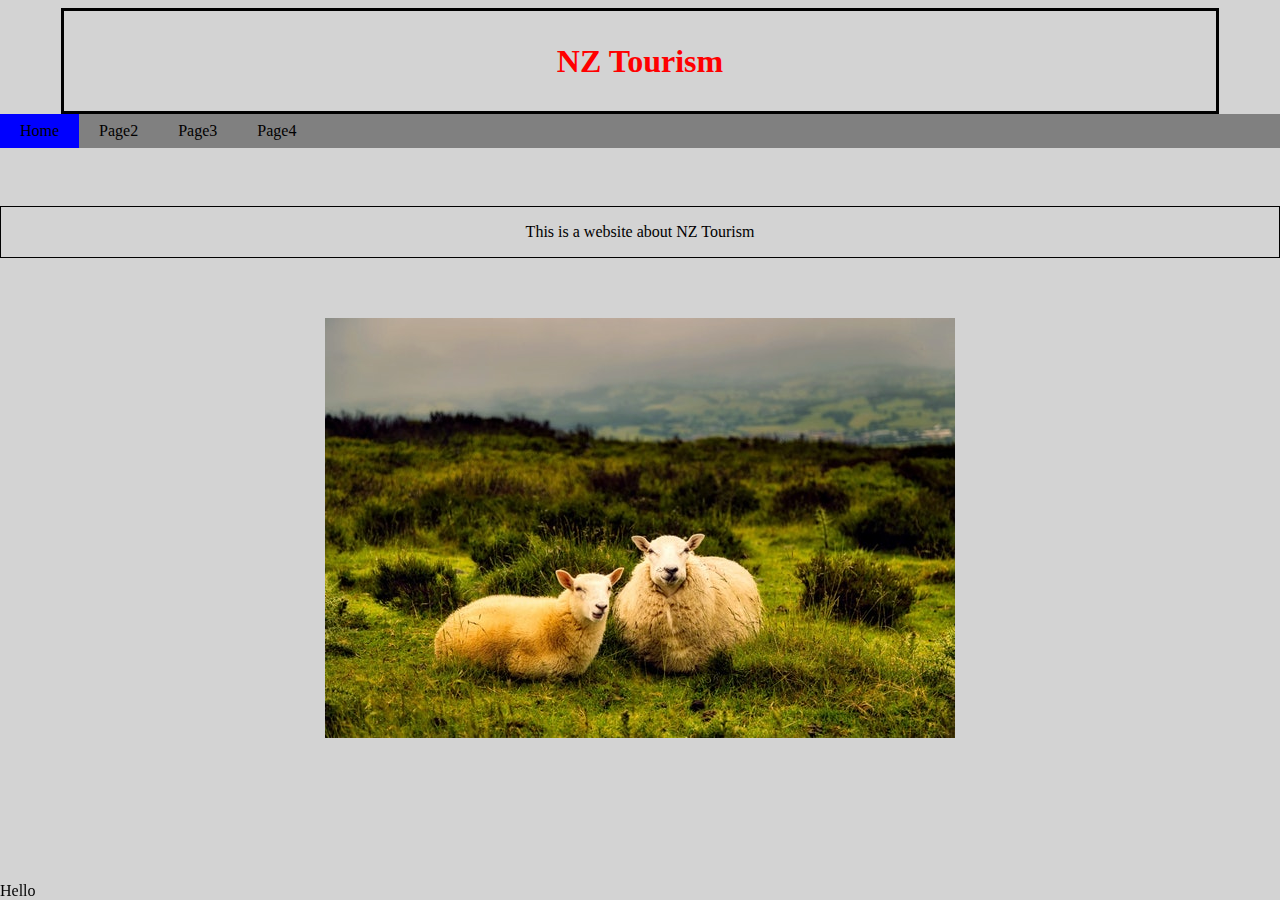
<file: My Website/index.html>
<!DOCTYPE html PUBLIC "-//W3C//DTD HTML 4.01//EN" "http://www.w3.org/TR/html4/strict.dtd">
<html><head>
  
  <meta content="text/html; charset=ISO-8859-1" http-equiv="content-type">

  
  <link rel="stylesheet" href="stylesheet.css">
  <title>First Website</title>

  
</head><body>
	
<center>
<header>
<h1>
<div class="size1">
<p style="color: red;" align="center"> NZ Tourism</p>
</div>
</h1>
</header>
</center>

<ul>
  
  <li><a class="active" href="index.html">Home</a></li>
  <li><a href="page2.html">Page2</a></li>
  <li><a href="page3.html">Page3</a></li>
  <li><a href="page4.html">Page4</a></li>
	
</ul>
<content>
	<section> 
	
	<center>
	<p>This is a website about NZ Tourism</p>
		
		
		
	
	</center>
	
	
	
	
	
	</section>
	
	<center>
	<img src="images/sheep.jpg" alt="Sheep" />
	</center>

	</content>
	
<footer>
	
	Hello
	
</footer>

</body></html>
</file>
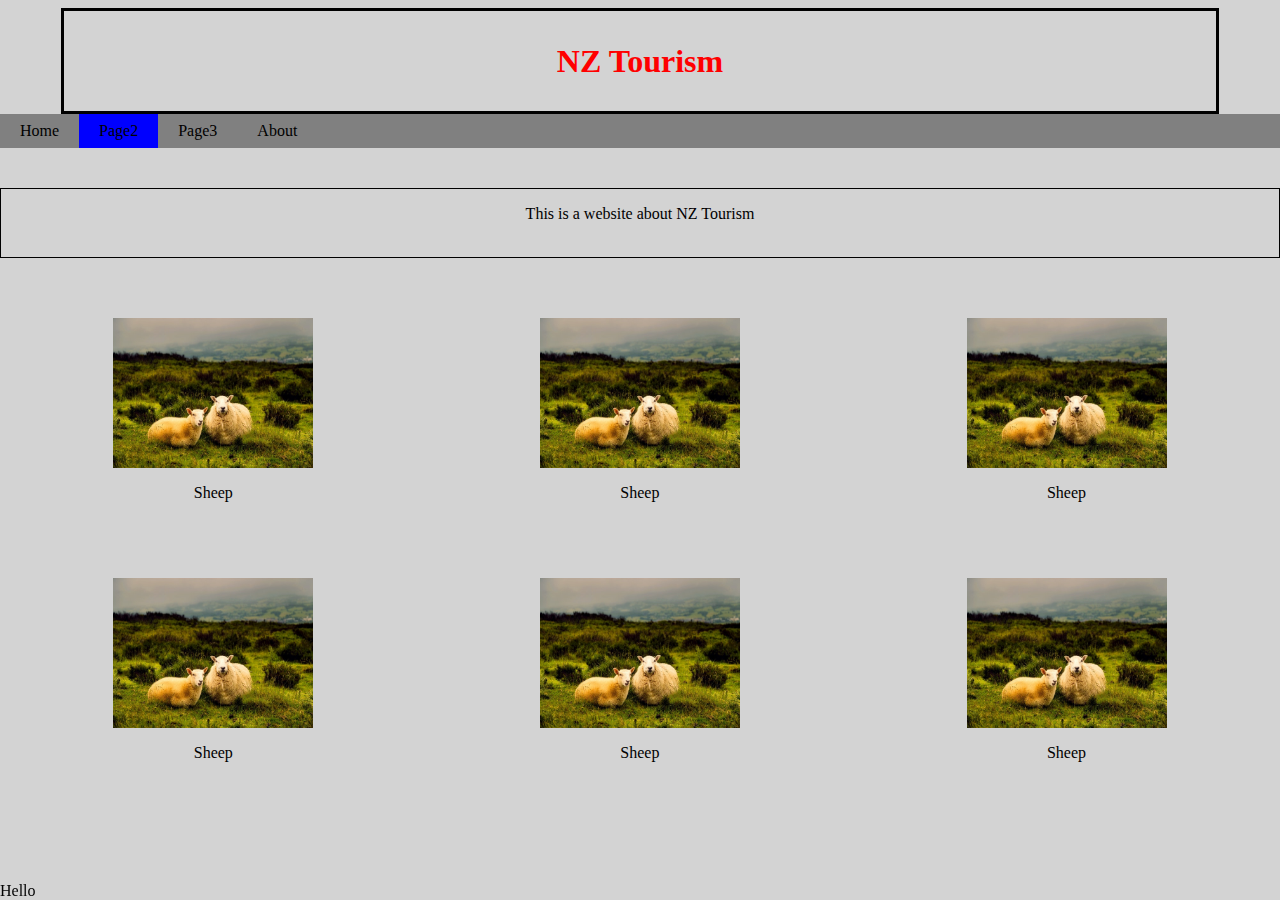
<file: My Website/page2.html>
<!DOCTYPE html PUBLIC "-//W3C//DTD HTML 4.01//EN" "http://www.w3.org/TR/html4/strict.dtd">

<html><head>
  
  <meta content="text/html; charset=ISO-8859-1" http-equiv="content-type">

  
  <link rel="stylesheet" href="stylesheet.css">
  <title>First Website</title>

  
</head><body>
<center>
<header>
<h1>
<div class="size1">
<p style="color: red;" align="center"> NZ Tourism</p>
</div>
</h1>
</header>
</center>

<ul>
  
  <li><a href="index.html">Home</a></li>
  <li><a class="active" href="page2.html">Page2</a></li>
  <li><a href="page3.html">Page3</a></li>
  <li><a href="#about">About</a></li>
	
</ul>

	<section> 
	
	<center>
	<p>This is a website about NZ Tourism</p>
		
		
		
	
	</center>
	
	<content>
	
	
	
	</section>
	
	<div class="row">
	<div class="column">
		
		<center>
		<img src="images/sheep.jpg" align="center" width="200" height="150" alt="Sheep" />
		<p>Sheep</p>
		</center>
		

	</div>
    <div class="column">
		
		<center>
		<img src="images/sheep.jpg" align="center" width="200" height="150" alt="Sheep" />
			<p>Sheep </p>
		</center>
		
		
			
		</div>
	
	<div class="column">
		<center>
		<img src="images/sheep.jpg" align="center" width="200" height="150" alt="Sheep" />
		<p>Sheep</p>
		</center>
		
		</div>
	</div>
	
	<article>
	<div class="row">
	<div class="column">
		
		<center>
		<img src="images/sheep.jpg" align="center" width="200" height="150" alt="Sheep" />
		<p>Sheep</p>
		</center>
		

	</div>
    <div class="column">
		
		<center>
		<img src="images/sheep.jpg" align="center" width="200" height="150" alt="Sheep" />
			<p>Sheep </p>
		</center>
		
		
			
		</div>
	
	<div class="column">
		<center>
		<img src="images/sheep.jpg" align="center" width="200" height="150" alt="Sheep" />
		<p>Sheep</p>
		</center>
		
		</div>
	</div>
	</article>
	
	
	
	
	
	
	
	
	
	
	</div>
	
</content>
	
	
	
	
	
	
<footer>
	
	Hello
	
</footer>

</body></html>
</file>
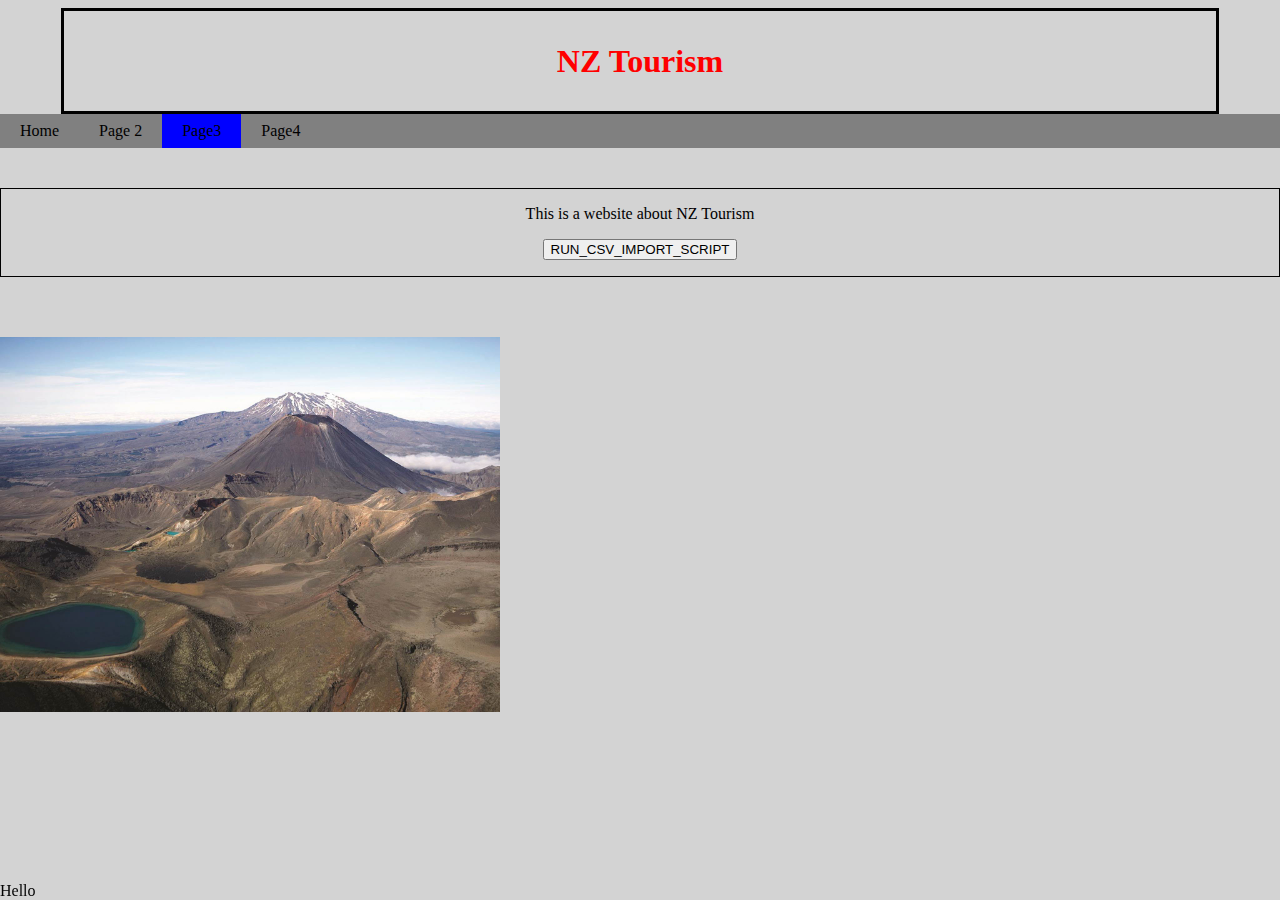
<file: My Website/page3.html>
<!DOCTYPE html PUBLIC "-//W3C//DTD HTML 4.01//EN" "http://www.w3.org/TR/html4/strict.dtd">
<html><head>
  
  <meta content="text/html; charset=ISO-8859-1" http-equiv="content-type">

  
  <link rel="stylesheet" href="stylesheet.css">
  <title>First Website</title>
	
	<style>
            table {
                border-collapse: collapse;
                border: 2px black solid;
                font: 13px sans-serif;
                width: 50%;  
                margin-left: auto;
                margin-right:auto;
                color: #101080; 
                                          
            }

            td {
                border: 1px black solid;
                padding: 5px;
                height:20px;
                }
                
            tr {
                text-align:center;
                padding: 5px;
                }
                              	
    div1 { 
	    text-align:center;
	    }
        tr:nth-child(even) {background-color: #f2f2f2;}
        </style>
  
</head><body>

	

		
		
	
	
	
	
	
	
	
	
	
	
	
	
	
	
<center>
<header>
<h1>
<div class="size1">
<p style="color: red;" align="center"> NZ Tourism</p>
</div>
</h1>
</header>
</center>

<ul>
  
  <li><a href="index.html">Home</a></li>
  <li><a href="page2.html">Page 2</a></li>
  <li><a class="active" href="page3.html">Page3</a></li>
  <li><a href="page4.html">Page4</a></li>
	
</ul>
	
	<section> 
	
	<center>
	<p>
		
		
		This is a website about NZ Tourism
		
		
		
		
		</p>
		
		
		
		
	
	</center>
	
		<p align="center"><button type="button" onclick="mytable()">RUN_CSV_IMPORT_SCRIPT</button></p>

<script src="d3.v3.min.js"></script> 
<div>
<script type="text/javascript"charset="utf-8"> 
function mytable() {
            d3.text("data.csv", function(data) {
                var parsedCSV = d3.csv.parseRows(data);
                var container = d3.select("body")
                    .append("table")
                    .selectAll("tr")
                        .data(parsedCSV).enter()
                       .append("tr")
                    .selectAll("td")
                        .data(function(d) { return d; }).enter()
                        .append("td")
                        .text(function(d) { return d; });
            });
	}
        </script>
	
		</div>
	
	
	
	</section>
	
	
	<img src="images/tongariro.jpg" alt="Sheep" width="500" />
    
	<footer>Hello</footer>


</body></html>
</file>
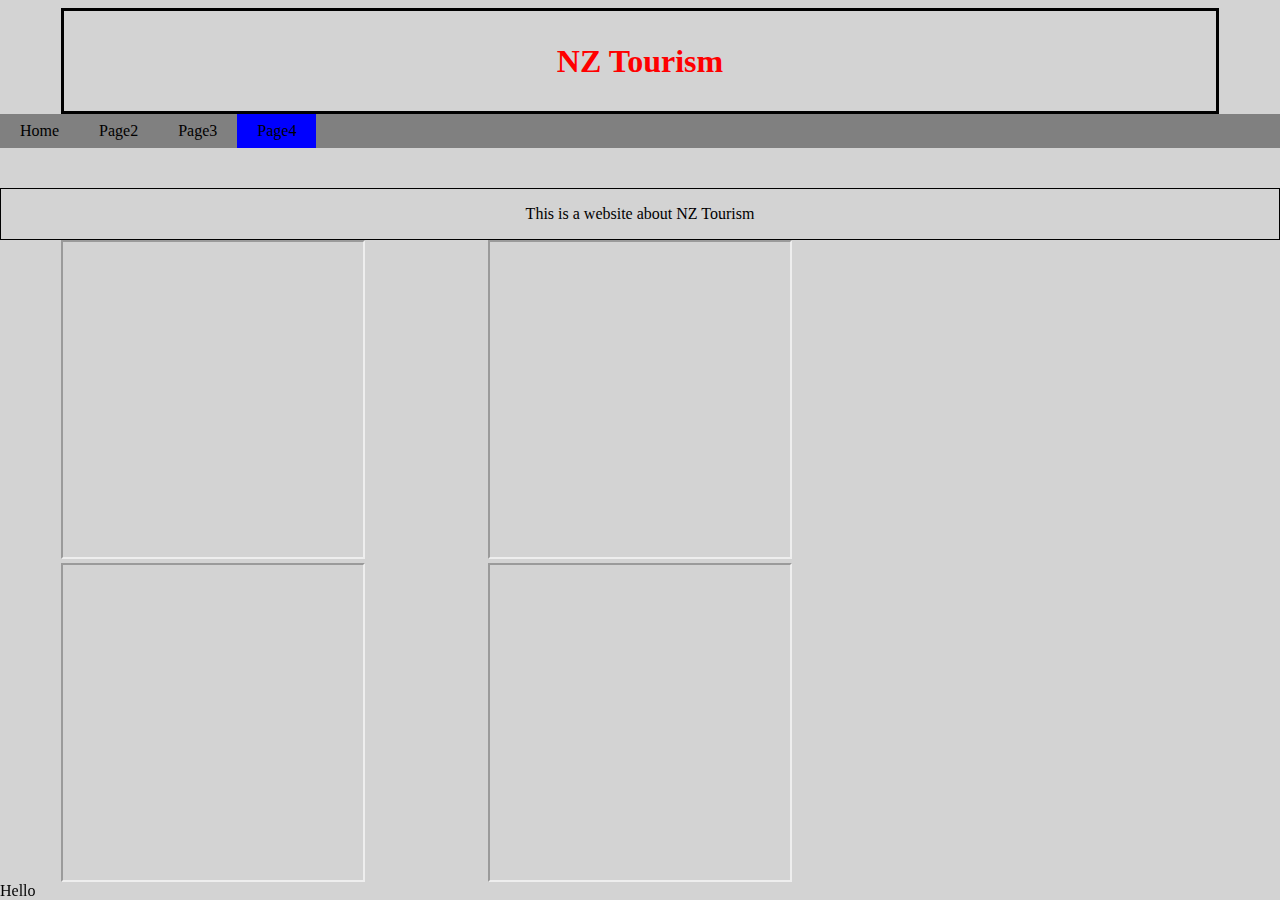
<file: My Website/page4.html>
<!DOCTYPE html PUBLIC "-//W3C//DTD HTML 4.01//EN" "http://www.w3.org/TR/html4/strict.dtd">

<html><head>
  
  <meta content="text/html; charset=ISO-8859-1" http-equiv="content-type">

  
  <link rel="stylesheet" href="stylesheet.css">
  <title>First Website</title>

  
</head><body>
<center>
<header>
<h1>
<div class="size1">
<p style="color: red;" align="center"> NZ Tourism</p>
</div>
</h1>
</header>
</center>

<ul>
  
  <li><a href="index.html">Home</a></li>
  <li><a href="page2.html">Page2</a></li>
  <li><a href="page3.html">Page3</a></li>
  <li><a class="active" href="page4.html">Page4</a></li>
	
</ul>

	<section> 
	
	<center>
	<p>This is a website about NZ Tourism</p>
		
		
		
	
	</center>
	
	<content>
	
	
	
	</section>
	
	<div class="row">
	<div class="column">
		
		<center>
		<iframe width="300" height="315"
src="https://www.youtube.com/embed/d3WXJQ0PSS4">
</iframe>
		</center>

	</div>
    <div class="column">
		
		<center>
		<iframe width="300" height="315"
src="https://www.youtube.com/embed/d3WXJQ0PSS4">
</iframe>
		</center>
		
		
			
		
		
		</div>
	</div>
		
		<div class="row">
	<div class="column">
		
		<center>
		<iframe width="300" height="315"
src="https://www.youtube.com/embed/d3WXJQ0PSS4">
</iframe>
		</center>

	</div>
    <div class="column">
		
		<center>
		<iframe width="300" height="315"
src="https://www.youtube.com/embed/d3WXJQ0PSS4">
</iframe>
		</center>
		
		
			
		
		
		</div>
	</div>
	</article>
	
	
	
	
	
	
	
	
	
	
	</div>
	
</content>
	
	
	
	
	
	
<footer>
	
	Hello
	
</footer>

</body></html>
</file>
<file: My Website/stylesheet.css>
ul {
list-style-type: none;
margin: 0;
padding: 0;
overflow: hidden;
background-color:grey;
position: sticky;
}

li {
float: left;
}

li a {
display: block;
color: black;
text-align: left;
padding: 8px 20px;
text-decoration: none;
}

li a:hover {
background-color:red;
}

.active{
background-color:blue;
}

section {
	
	
	border: 1px solid black;
	margin-top: 40px;
}
footer
{
	width: 85%;
	position: fixed;
	bottom: 0;
	
	
}

header
{
width: 90%;
border: 3px solid black;
height: 100px;

	
	
	
}

body
{
	margin-left: auto;
	margin-right: auto;
	background-color: lightgray;
	
	
}

content
{
	
	width: 90%;
	margin-left: 10%;
	background-color: blue;
	
	
		
	
	
	
}
sub-content
{
	width: 80%;
	margin-left: 10%;
	
	
	
	
}

img
{
	margin-top: 60px;
	
}
.column {
	float: left;
	width: 33.33%;	
}
/* Clear floats after columns */
.row:after {
	content: "";
	display: table;
	clear: both;
}

.column2 {
  float: left;
  width: 50%;
  padding: 10px;
  height: 300px;
}



	
	
}
.center {
  display: block;
  margin-left: auto;
  margin-right: auto;
  
}
</file>
